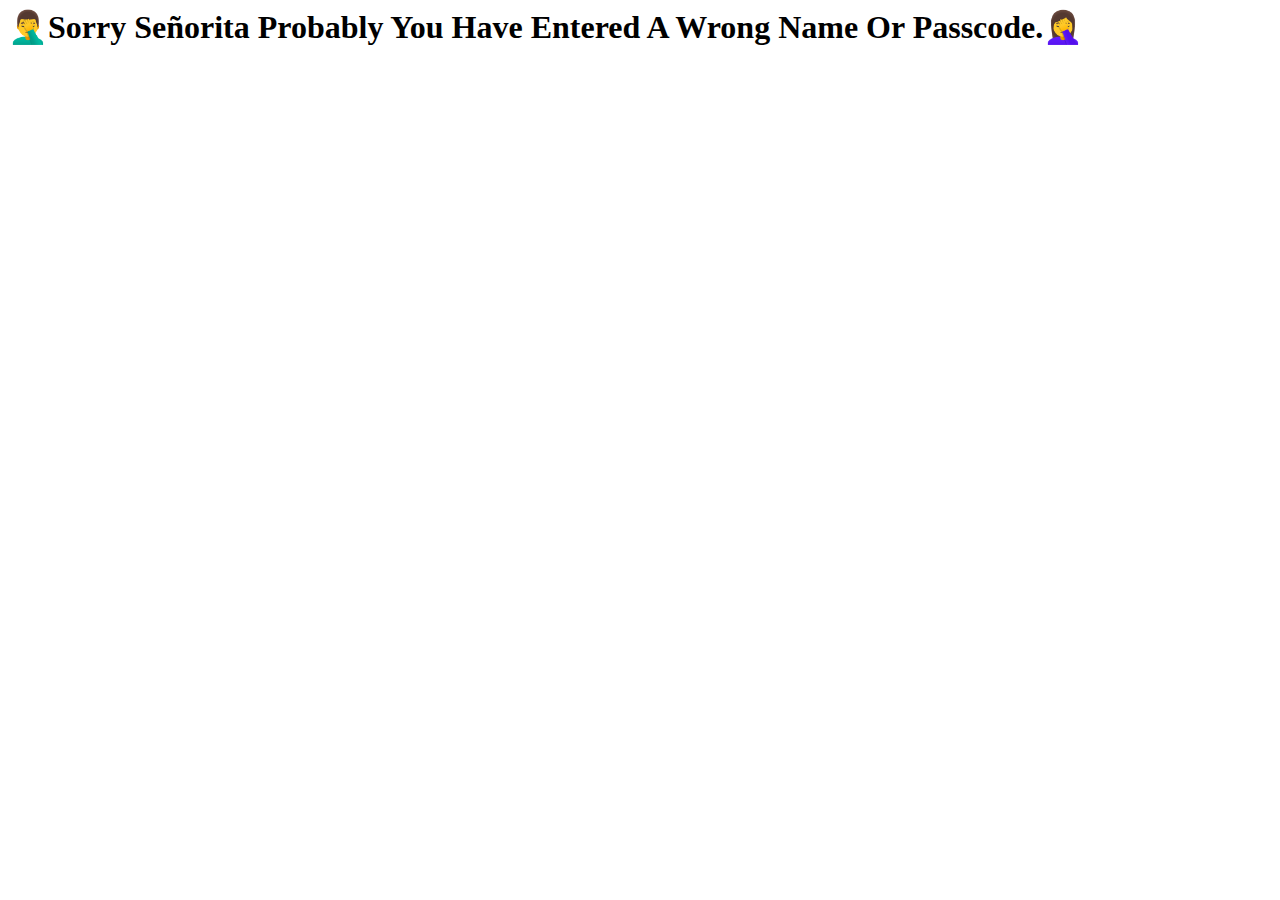
<file: index.htm>
<!doctype html>
<html lang="en">
  <head>
  
    <meta charset="utf-8">
    <meta name="viewport" content="width=device-width, initial-scale=1">


    <link href="https://cdn.jsdelivr.net/npm/bootstrap@5.0.2/dist/css/bootstrap.min.css" rel="stylesheet" integrity="sha384-EVSTQN3/azprG1Anm3QDgpJLIm9Nao0Yz1ztcQTwFspd3yD65VohhpuuCOmLASjC" crossorigin="anonymous">
    <link rel="stylesheet" href="style.css">
    <link rel="preconnect" href="https://fonts.googleapis.com">
    <link rel="preconnect" href="https://fonts.gstatic.com" crossorigin>

  <title>Happy Birthday</title>
  </head>
  <body>
   <div >
     <h1 class="main">To, Debosmita</h1>
     <h1 class="text-center mt-4 main">🎂🎂Happy Birthday Dear🎂🎂</h1>
     <h1 class="text-center mt-4 main main2">🎉🎉Many Many Happy Returns Of The Day🎉🎉</h1>
   </div>
   <div class="container box">
     <div class="first mx-auto " id="message"><p id="para"> Enter a number from 1 to 9 and press the check button to see surprise, then press reset button to enter another number to see next result..</p>
      <input type="text" id="input" placeholder="Enter Here">
      <div class="content">
        <button id="search" class="btn">Search</button>
        <button id="reset" class="btn">Reset</button></div>
      </div>
    
     <div class="second mx-auto" id="mainPara">
       <div class="input text-center">
       </div>
       
     </div>
   </div>
   <h1 class="main last">From, Arijit</h1>
   <script src="script.js" ></script>

   <script src="game.js" ></script>
   <script src="script.js" ></script>
   <script src="confetti.js"></script>
   <script src="start.js"></script>
    <script src="https://cdn.jsdelivr.net/npm/bootstrap@5.0.2/dist/js/bootstrap.bundle.min.js" integrity="sha384-MrcW6ZMFYlzcLA8Nl+NtUVF0sA7MsXsP1UyJoMp4YLEuNSfAP+JcXn/tWtIaxVXM" crossorigin="anonymous"></script>

   
  </body>
</html>
</file>
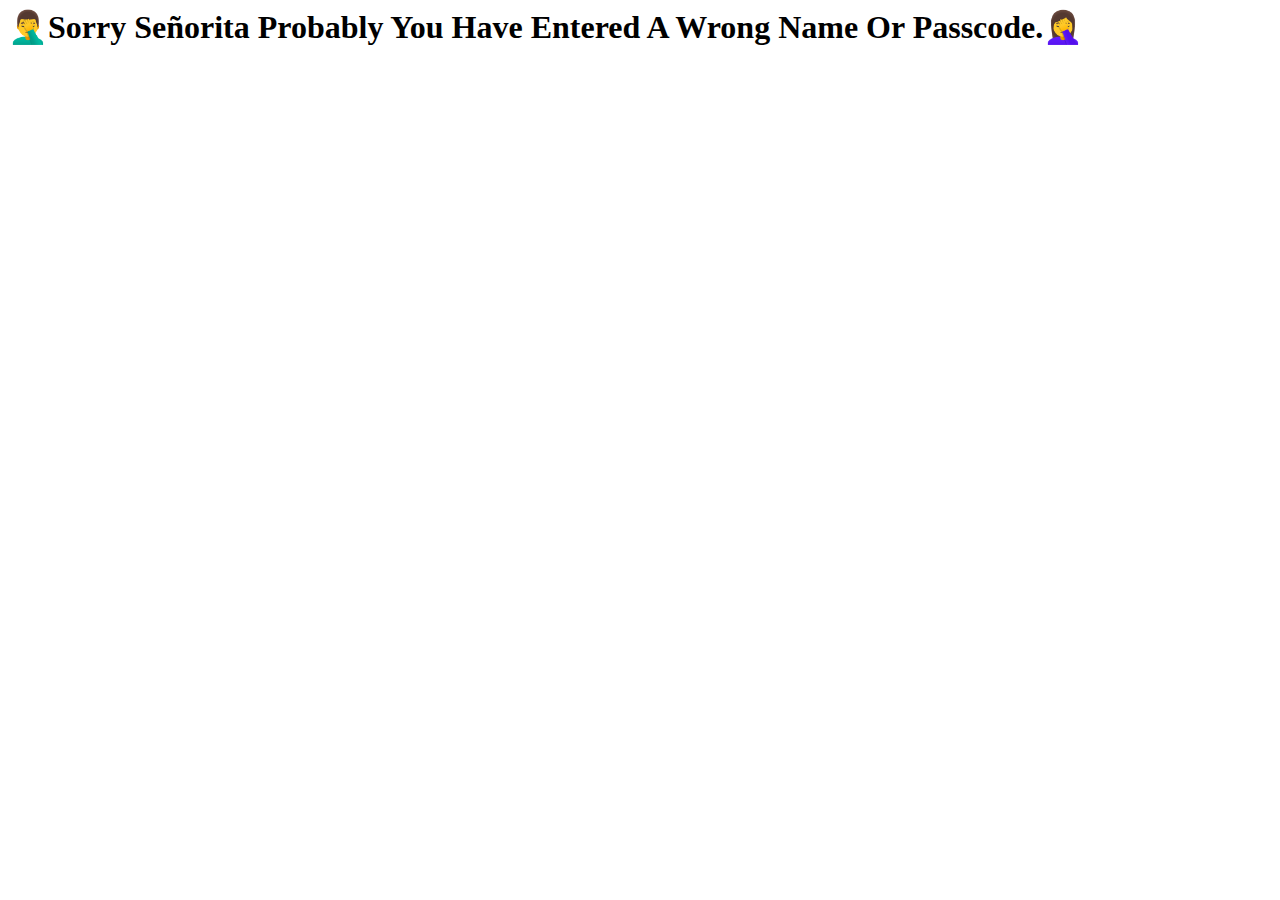
<file: wrong.htm>
<html lang="en">
<head>
    <meta charset="UTF-8">
    <meta http-equiv="X-UA-Compatible" content="IE=edge">
    <meta name="viewport" content="width=device-width, initial-scale=1.0">
    <title>Document</title>
</head>
<body>
    <h1>🤦‍♂️Sorry Señorita Probably You Have Entered A Wrong Name Or Passcode.🤦‍♀️</h1>
</body>
</html>
</file>
<file: style.css>
@import url('https://fonts.googleapis.com/css2?family=Dancing+Script:wght@700&family=Italianno&family=Poppins:wght@700&family=Rampart+One&display=swap');
html{
    background-color: black;
    color: white;
}
body{
    background-color: black;
    font-family: 'Dancing Script', cursive;
    font-family: 'Italianno', cursive; 
    text-shadow: 0 0 2rem rgba(208, 218, 219, 0.5);
    /* font-family: 'Rampart One', cursive;  */
    color: rgb(63, 185, 185);
    font-weight: bolder;

}
.box{
    margin-top: 3rem;
  }
 
  .first,.second{
    width: 60%;
    max-width: 600px;
    background-color: rgb(63, 185, 185);
    border-radius: 12px;
    font-weight: bolder;
    text-shadow: 0 0 2rem rgba(208, 218, 219, 0.5);
  }
  .second{
    background-color: rgb(63, 185, 185);
    margin-top: 3rem;
    padding: 2rem;
    width: 70%;
    height: 500px;
    max-width: 600px;
    /* text-shadow: 0 0 2rem rgba(208, 218, 219, 0.5); */
    /* text-shadow: 0px 3px 0px #b2a98f,
    0px 14px 10px rgba(0,0,0,0.15),
    0px 24px 2px rgba(0,0,0,0.1),
    0px 34px 30px rgba(0,0,0,0.1); */
     
     text-shadow: 0px 15px 5px rgba(0,0,0,0.1),
                 10px 20px 5px rgba(0,0,0,0.05),
                 -10px 20px 5px rgba(0,0,0,0.05); 

    font-family: 'Poppins', sans-serif;
    display: grid;
    place-items: center;

  }
  .last{
   text-align: right;
   margin-right: 1rem;
  }
  .main{
      font-size: 3.5rem;
  }
  .btn{
      border: none;
      font-weight: bold;
      color: white;
      border-radius: 12px;
      /* box-shadow: rgba(0, 0, 0, 0.05) 0px 6px 24px 0px, rgba(0, 0, 0, 0.08) 0px 0px 0px 1px; */
      box-shadow: rgba(0, 0, 0, 0.25) 0px 54px 55px, rgba(0, 0, 0, 0.12) 0px -12px 30px, rgba(0, 0, 0, 0.12) 0px 4px 6px, rgba(0, 0, 0, 0.17) 0px 12px 13px, rgba(0, 0, 0, 0.09) 0px -3px 5px;
      /* box-shadow: rgba(50, 50, 93, 0.25) 0px 50px 100px -20px, rgba(0, 0, 0, 0.3) 0px 30px 60px -30px, rgba(10, 37, 64, 0.35) 0px -2px 6px 0px inset; */
      border: none;
  }
  .btn:hover{
      border: 1px solid white;
      color: black;
  }
  #input{
      color: black;
      text-shadow:0 0 2rem rgba(208, 218, 219, 0.5);
      font-weight: bolder;
      padding: 5px;
      border-radius: 12px;
      margin-right: 12px;
      width: 300px;
      height: 45px;
      /* box-shadow: rgba(0, 0, 0, 0.24) 0px 3px 8px; */
      box-shadow: rgba(0, 0, 0, 0.25) 0px 54px 55px, rgba(0, 0, 0, 0.12) 0px -12px 30px, rgba(0, 0, 0, 0.12) 0px 4px 6px, rgba(0, 0, 0, 0.17) 0px 12px 13px, rgba(0, 0, 0, 0.09) 0px -3px 5px;
      border: none;
  }
  #input:focus{
      outline: none;
  }
  .btn{
      padding: 10px;
      margin: 10px;
      width: 70px;
  }
  .first{
      color: black;
      text-align: center;
      padding-top: 30px;
      font-size: 22px;
      text-shadow:0 0 2rem rgba(208, 218, 219, 0.5);
     
  }
  .second{
      color: white;
      text-align: center;
  }
  @media (max-width:600px){
      .main{
          font-size: 2rem;
      }
      .main2{
          font-size: 1.5rem;

      }
      .first{
      height: auto;
      width: 80%;
      }
      .last{
          margin-top: 1rem;
      }
      #input{
        width: 174px;
      }
      .second{
          width: 80%;
      }
     
  }
</file>
